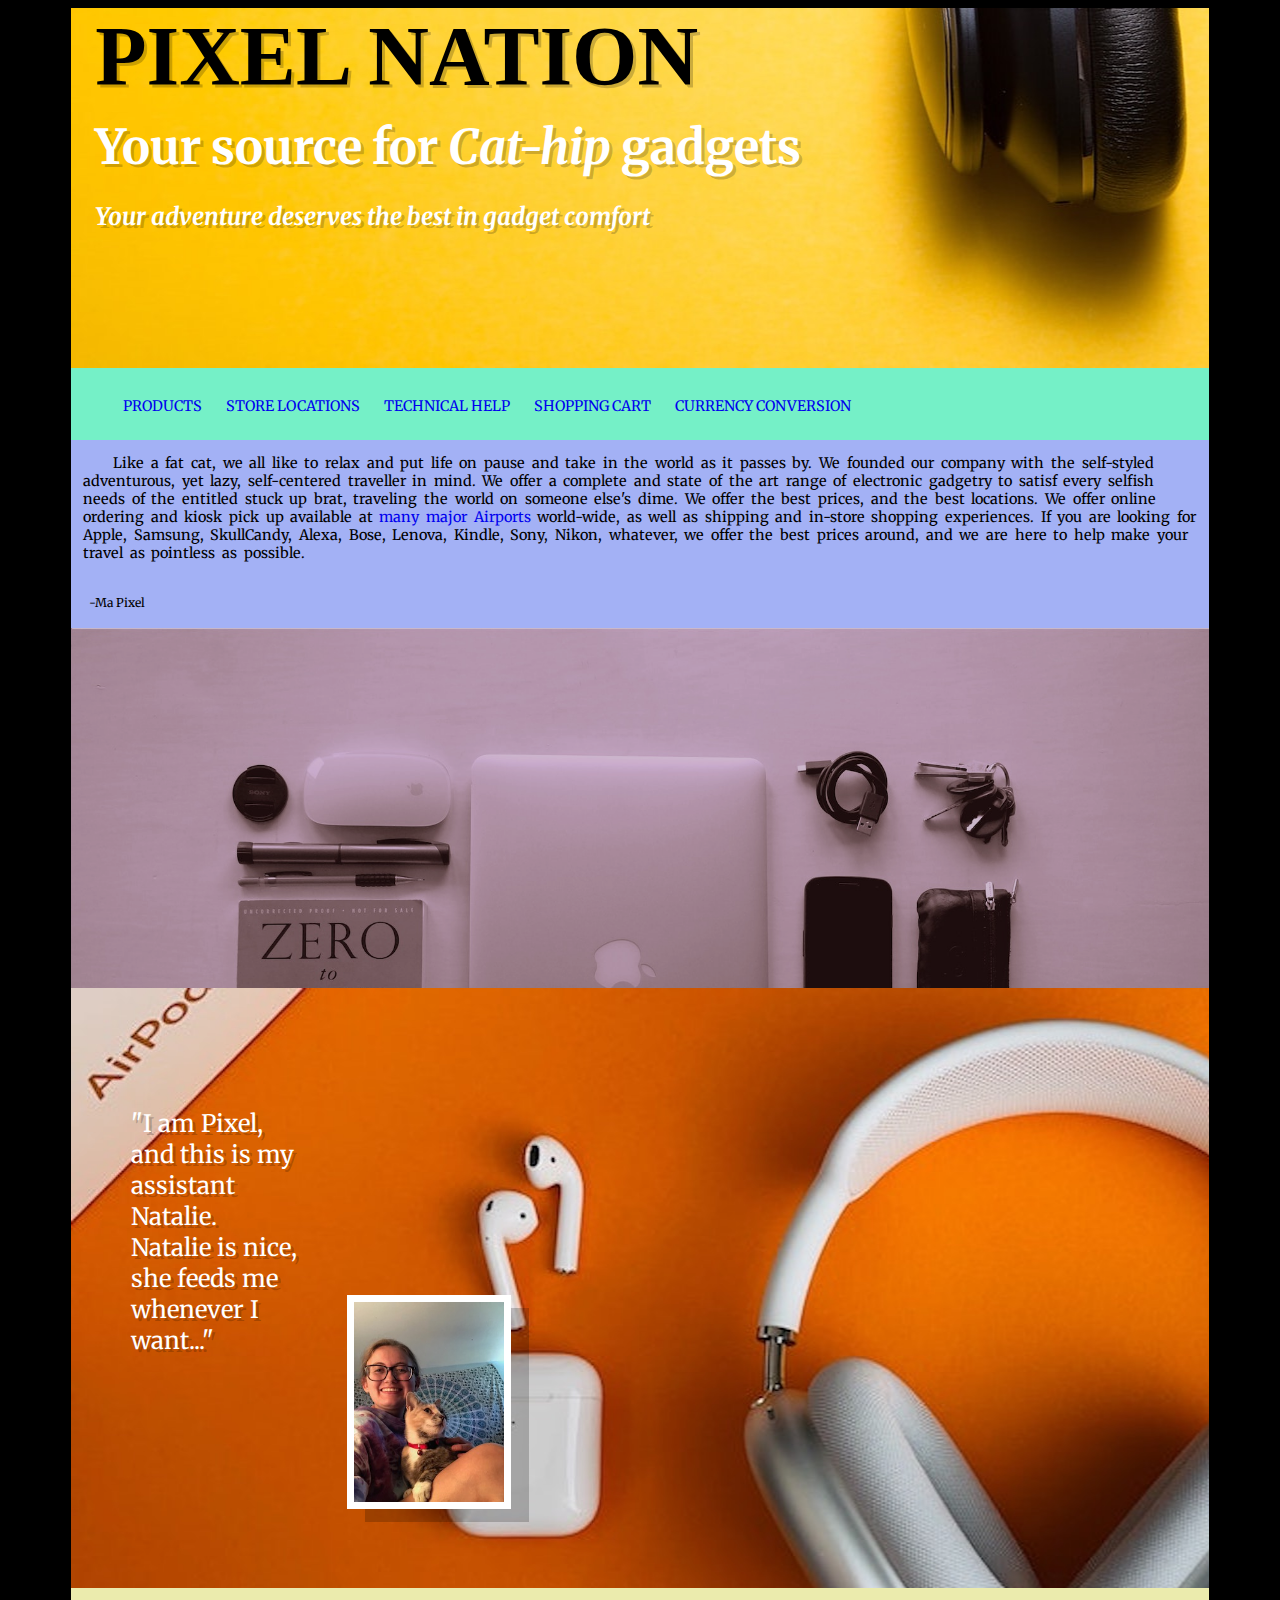
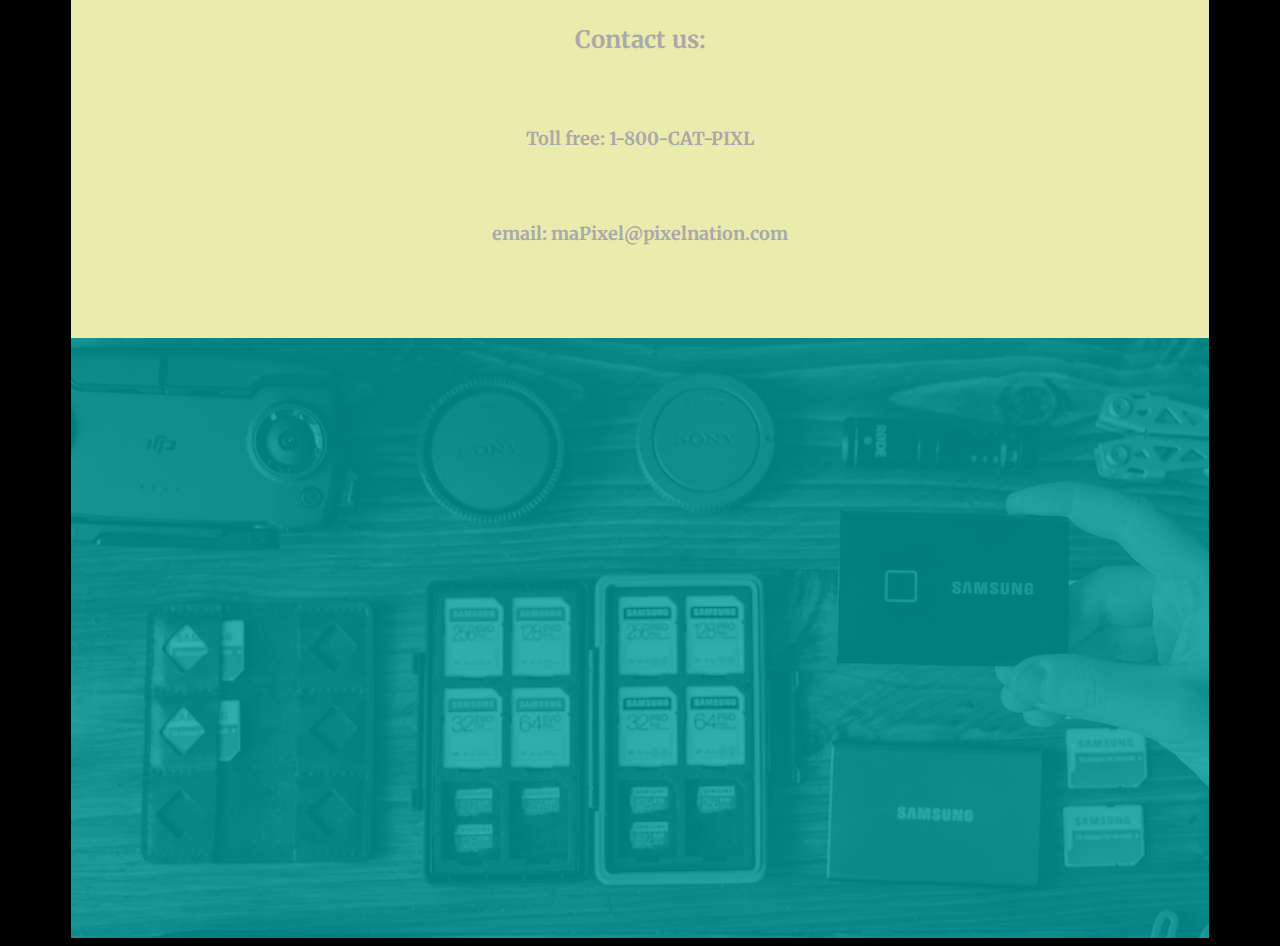
<file: indexPN.html>
<!DOCTYPE html>

<html>
  <head>
    <link rel="shortcut icon" href="favicon.ico" type="image/x-icon">
    <link rel="stylesheet" href="./resources/styles.css">
    <link rel="preconnect" href="https://fonts.googleapis.com">
<link rel="preconnect" href="https://fonts.gstatic.com" crossorigin>
<link href="https://fonts.googleapis.com/css2?family=EB+Garamond:wght@700&family=Jacques+Francois+Shadow&family=Merriweather&family=Montserrat&family=Roboto:wght@300&family=Space+Mono&display=swap" rel="stylesheet">

    <title>Pixel Nation</title>
  </head>

  <body>
    <div class="splash">
      <h1 class="company">PIXEL NATION</h1>
      <h2 class="business">Your source for <a  style="font-style:italic" >Cat-hip</a> gadgets</h2>
      <h3 class="mission">Your adventure deserves the best in gadget comfort</h3>
    </div>
    <div class="nav">
      <ul>
        <li><a href=#>Products</a></li>
        <li><a href=#>Store Locations</a></li>
        <li><a href=#>Technical Help</a></li>
        <li><a href=#>Shopping Cart</a></li>
        <li><a href=#>Currency Conversion</a></li>
       
      </ul>
    </div>
    <div class="companyconcept">
      <p>    Like a fat cat, we all like to relax and put life on pause and take in the world as it passes by.  We founded our company with the self-styled adventurous, yet lazy, self-centered traveller in mind.
        We offer a complete and state of the art range of electronic gadgetry to satisf every selfish needs of the entitled stuck up brat, traveling the world on
        someone else's dime.  We offer the best prices, and the best locations.  We offer online ordering and kiosk pick up available at <a href="#">many major Airports</a> world-wide, as well as shipping and in-store shopping experiences.
        If you are looking for Apple, Samsung, SkullCandy, Alexa, Bose, Lenova, Kindle, Sony, Nikon, whatever, we offer the best prices around, and we are here to help make your travel as 
        pointless as possible.
      </p>
      <aside>-Ma Pixel</aside>
    </div>
    <div class="eyecandy">
      <img src="./resources/photos/eyecandy1.jpg" width="auto" height="400">
      <img src="./resources/photos/eyecandy2.jpg" width="200" height="auto">
      <img src="./resources/photos/eyecandy3.jpg" width="200px" height="auto">
      <img src="./resources/photos/eyecandy4.jpg" width="200px" height="auto">
      <img src="./resources/photos/eyecandy5.jpg" width="200px" height="auto">
    </div>

    <div class="owner">
      
          <p id="bio">"I am Pixel, and this is my assistant Natalie.  Natalie is nice, she feeds me whenever I want..."</p>
      
      <img src="./resources/photos/ceonatalie.jpg">

    </div>

    <div class="footer">
      <h3>Contact us:</h3>
      <h4>Toll free: 1-800-CAT-PIXL</h4>
      <h4>email: maPixel@pixelnation.com</h4>
    </div>

    <div class="experiment"></div>
    
  </body>
</html>
</file>
<file: resources/styles.css>
html {
    font-size: 16px;
    font-family:'Merriweather';
}

body {
    display: flex;
    align-items: center;
    flex-direction: column;
    background: hsla(350,100%,0%, 1);
}


.splash {
    height:360px;
    width: 90%;
    background-image: url("./photos/splashbackground.jpg");
    display: flex;
    flex-direction: column;
    margin-top: 0rem;


}

.splash h1 {
    font-size: 7rem;
    font-family: "Times New Roman";
    color: black;
    align-items: flex-start;
    padding-left: 2rem;
    margin-top: 0;
    margin-bottom: 0;
    text-shadow: .25rem .22rem rgba(0,0,0, 0.2);
}
.splash h2  {
    font-size: 4rem;
    font-family: "Merriweather";
    color: white;
    padding-left: 2rem;
    margin-top: 1rem;
    margin-bottom: 1rem;
    text-shadow: .25rem .22rem rgba(0,0,0, 0.2);


}


.splash h3 {
    font-size: 2rem;
    font-family: "Merriweather";
    color: white;
    padding-left: 2rem;
    margin-top: 1rem;
    font-style: italic;
    text-shadow: .25rem .22rem rgba(0,0,0, 0.2);
    
    padding-bottom: 3rem;
    margin-bottom: 3rem;
}
@media only screen and (max-width: 1500px) {
    .eyecandy img{
        display: none;
      
    }
    html {
        font-size: 12px;
    }
  }

.nav {
    width: 90%;
  
    background: hsl(160, 80%,70%);
    
}

a:link {
    text-decoration: none;
    
}
a:visited {
    text-decoration: none;
    
}
a:hover {
    color: lightgray;
    
}


ul {
    display: flex;
    justify-content: left;
    list-style: none;
}
li {
    font-size: 1.6rem;
    padding: 1rem 1rem;
    text-transform: uppercase;
       
}
.nav a {
    font-size: 1.2rem;
}
.companyconcept {
    background-color: hsl(230,80%,80%);
    width:90%;
    
}
.companyconcept p {
    font-size: 1.2rem;
    font-family: 'Merriweather';
    
    word-spacing: 0.3rem;
    margin-left: 1rem;
    margin-right: 1rem;
    text-indent: 2.5rem;
}
aside{
    padding: 1.5rem 1.5rem;
}


.eyecandy {
    width: 90%;
    height: 30rem;
    display: flex;
    margin-top: 0;
    align-items:center;
    justify-content: space-around;
   
    position: relative;
}
img {
        width: auto;
        height: 300px;
        border: 7px solid white;
        box-shadow: 18px 13px rgba(0,0,0, 0.2);
        z-index: 1;
    }   
img:hover {
    height: 310px;
}    
    

.eyecandy::before {
    content: "";
    background-image: url("./photos/backgroundeyecandy.jpg");
    background-size: cover;
    top: 0px;
    right:0px;
    bottom:0px;
    left:0px;
    opacity: 0.8;
    position: absolute;
}

.owner {
    background-image: url("./photos/biobackground.jpg");
    width: 90%;
    height: 600px;
    display: flex;
  
    justify-items: left;
}

.owner img {
    width: 150px;
    height: 200px;
    align-self: center;
    margin-left: 3.8rem;
    margin-top: 19rem;
    
}

#bio {
    font-size: 2.0rem;
    width: 15%;
    color: white;
    margin-left: 5rem;
    margin-top: 10rem;
    text-shadow: .25rem .22rem rgba(0,0,0, 0.2);
    
}
.footer {
    flex-direction: column;
    display: flex;
    width: 90%;
    height: 350px;
    background: hsl(60,60%,80%);
    justify-items:left;
    align-items: center;
    margin-bottom: 0rem;
   
}
.footer h3{
    font-size: 200%;
    color: darkgray;
    padding: 1rem;
}
.footer h4{
    font-size: 150%;
    color: darkgray;
    padding: 1rem;
    
}

.experiment::before {
    background: url("./photos/expbackground.jpg");
    content: "";
    background-size: cover;
    top:0;
    right:0;
    bottom:0;
    left:0;
    opacity: 0.3;
    position: absolute;
}

.experiment {
    width: 90%;
    height: 600px;
    position: relative;
    background-color: aqua;
    opacity: 0.7;
   
}
</file>
